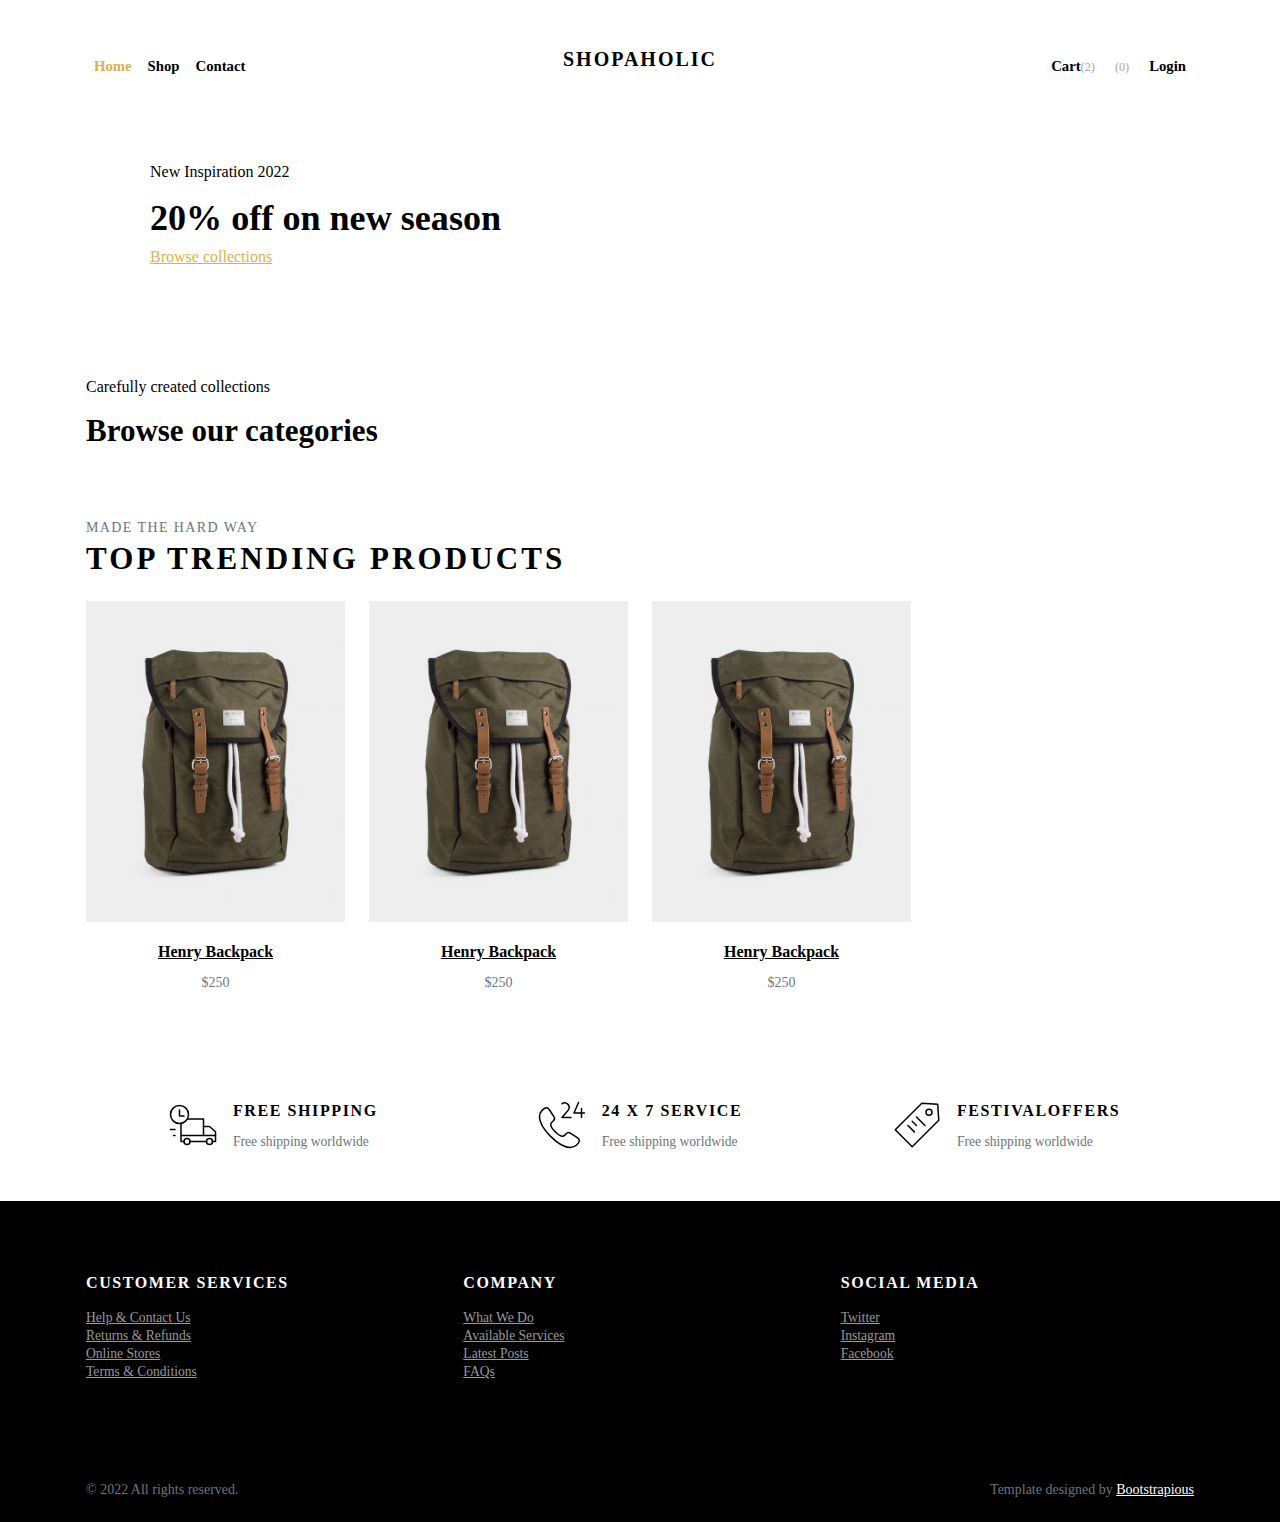
<file: index.html>
<!DOCTYPE html>

<html>
  <head>
    <meta charset="utf-8">
    <meta http-equiv="X-UA-Compatible" content="IE=edge">
    <title>Shopaholic | Shoppng Cart project</title>
    <meta name="description" content="Shopaholic - Shoppng Cart project">
    <meta name="viewport" content="width=device-width, initial-scale=1">
    <meta name="robots" content="all,follow">

    <!-- Favicon-->
    <link rel="shortcut icon" href="icons/favicon.png">
    <!-- Google fonts-->
    <link rel="stylesheet" href="https://fonts.googleapis.com/css2?family=Libre+Franklin:wght@300;400;700&amp;display=swap">
    <link rel="stylesheet" href="https://fonts.googleapis.com/css2?family=Martel+Sans:wght@300;400;800&amp;display=swap">

    <link rel="stylesheet" href="css/styles.css">

  </head>
  <body>
    <div class="d-none">
      <svg width="0" height="0" class="hidden">
        <symbol xmlns="http://www.w3.org/2000/svg" viewBox="0 0 64 64" id="delivery-time-1">
          <title>Delivery Time</title>
          <desc>A line styled icon from Orion Icon Library.</desc>
          <path data-name="layer2" fill="none" stroke="#202020" stroke-miterlimit="10" d="M62 46v-5l-8-7h-8" stroke-linejoin="round" stroke-linecap="round" style="stroke:var(--layer1, #202020)"></path>
          <circle data-name="layer2" cx="24" cy="54" r="4" fill="none" stroke="#202020" stroke-miterlimit="10" stroke-linejoin="round" stroke-linecap="round" style="stroke:var(--layer1, #202020)"></circle>
          <circle data-name="layer2" cx="54" cy="54" r="4" fill="none" stroke="#202020" stroke-miterlimit="10" stroke-linejoin="round" stroke-linecap="round" style="stroke:var(--layer1, #202020)"></circle>
          <path data-name="layer2" fill="none" stroke="#202020" stroke-miterlimit="10" d="M50 54H28m-8 0h-4v-8h46v8h-4M24.5 24H46v22m-30 0V29.8M2 38h6m-2 8h2" stroke-linejoin="round" stroke-linecap="round" style="stroke:var(--layer1, #202020)"></path>
          <circle data-name="layer1" cx="14" cy="18" r="12" fill="none" stroke="#202020" stroke-miterlimit="10" stroke-linejoin="round" stroke-linecap="round" style="stroke:var(--layer1, #202020)"></circle>
          <path data-name="layer1" fill="none" stroke="#202020" stroke-miterlimit="10" d="M14 12v8h6" stroke-linejoin="round" stroke-linecap="round" style="stroke:var(--layer1, #202020)"></path>
        </symbol>
        <symbol xmlns="http://www.w3.org/2000/svg" viewBox="0 0 64 64" id="helpline-24h-1">
          <title>Helpline 24h</title>
          <desc>A line styled icon from Orion Icon Library.</desc>
          <path data-name="layer2" d="M52.3 48.8c1.2.8 3 1.9 2.7 4.3S51 62 43 62s-17.7-6.3-26.2-14.8S2 28.9 2 21 9 9.3 10.9 9s3.6 1.5 4.3 2.7l6 9.2a4.3 4.3 0 0 1-1.1 5.8c-2.6 2.1-6.8 4.6 2.9 14.3s12.3 5.4 14.3 2.9a4.3 4.3 0 0 1 5.8-1.1z" fill="none" stroke="#202020" stroke-miterlimit="10" stroke-linejoin="round" stroke-linecap="round" style="stroke:var(--layer1, #202020)"></path>
          <path data-name="layer1" fill="none" stroke="#202020" stroke-miterlimit="10" d="M54 2l-6 14h14m-4-6v12m-14 0H32l8.5-10v-.2A6 6 0 0 0 32 3.6" stroke-linejoin="round" stroke-linecap="round" style="stroke:var(--layer1, #202020)"></path>
        </symbol>

        <symbol xmlns="http://www.w3.org/2000/svg" viewBox="0 0 64 64" id="label-tag-1">
          <title>Label Tag</title>
          <desc>A line styled icon from Orion Icon Library.</desc>
          <path data-name="layer2" fill="none" stroke="#202020" stroke-miterlimit="10" d="M25.6 61L3 38.4 38.4 3l21.2 1.4L61 25.6 25.6 61z" stroke-linejoin="round" stroke-linecap="round" style="stroke:var(--layer1, #202020)"></path>
          <circle data-name="layer2" cx="48" cy="15" r="4" fill="none" stroke="#202020" stroke-miterlimit="10" stroke-linejoin="round" stroke-linecap="round" style="stroke:var(--layer1, #202020)"></circle>
          <path data-name="layer1" fill="none" stroke="#202020" stroke-miterlimit="10" d="M31.3 21.4l11.3 11.3m-22.6 0l8.5 8.5M25.6 27l5.7 5.7" stroke-linejoin="round" stroke-linecap="round" style="stroke:var(--layer1, #202020)"></path>
        </symbol>

      </svg>
    </div>
    <!-- page-holder -->
    <div>
      <!-- navbar-->
      <header class="bg-white">
        <!-- container -->
        <div class="container px-lg-3">
          <nav class="navbar navbar-expand-lg navbar-light py-3 px-lg-0">
            <!-- navbar-brand -->
            <a href="index.html" class="navbar-brand"><span class="fw-bold text-uppercase text-dark">Shopaholic</span></a>
            <!-- navbar-toggler -->

            <button class="navbar-toggler navbar-toggler-end collapsed" type="button" data-bs-toggle="collapse" data-bs-target="#navbarSupportedContent" aria-controls="navbarSupportedContent" aria-expanded="false" aria-label="Toggle navigation"><span class="navbar-toggler-icon"></span></button>
            
            <div class="navbar-collapse collapse">
              <!-- navbar-nav -->
              <ul class="navbar-nav me-auto">
                <!-- nav-item -->
                <li class="nav-item">
                  <!-- nav-link-->
                  <a href="index.html" class="nav-link active">Home</a>
                </li>
                <li class="nav-item">
                  <!-- Link--><a href="shop.html" class="nav-link">Shop</a>
                </li>
                <li>
                  <!-- Link--><a href="contact.html" class="nav-link">Contact</a>
                </li>
              </ul>
              <ul class="navbar-nav ms-auto">               
                <li class="nav-item">
                  <a href="cart.html" class="nav-link"><i class="fas fa-dolly-flatbed me-1 text-gray"></i>Cart<small class="text-gray fw-normal">(2)</small></a>
                </li>
                <li class="nav-item"><a href="#!" class="nav-link"><i class="far fa-heart me-1"></i><small class="text-gray fw-normal">(0)</small></a>
                </li>
                <li class="nav-item"><a href="#!" class="nav-link"><i class="fas fa-user me-1 text-gray fw-normal"></i>Login</a>
                </li>
              </ul>
            </div>
          </nav>
        </div>
      </header>
      <!--  Modal -->
      
      <!-- HERO SECTION-->
      <!-- container -->
      <div class="container">
        <section class="hero pb-3 bg-cover bg-center" style="background: url(https://d19m59y37dris4.cloudfront.net/boutique/2-0/img/hero-banner-alt.3ea3fe2d.jpg)">
          <!-- container -->
          <div class="container py-5">
            <div class="px-4 px-lg-5">
              <div>
                <p>New Inspiration 2022</p>
                <h1>20% off on new season</h1>
                <a href="shop.html">Browse collections</a>
              </div>
            </div>
          </div>
        </section>

        
        <!-- CATEGORIES SECTION-->
        <section class="pt-5">
          <header>
            <p>Carefully created collections</p>
            <h2>Browse our categories</h2>
          </header>
          
        </section>


        <!-- TRENDING PRODUCTS-->
        <section class="py-5">
          <header>
            <p class="small text-muted small text-uppercase mb-1">Made the hard way</p>
            <h2 class="h5 text-uppercase mb-4">Top trending products</h2>
          </header>
          <!-- row -->
          <div class="row">
            <!-- PRODUCT-->
            <div class="col-xl-3 col-lg-4 col-sm-6">
              <div class="product text-center">
                <div class="position-relative mb-3">
                  <!-- badge -->
                  <div></div>
                  <a href="detail.html" class="d-block">
                    <img src="images/product-1.jpg" alt="Henry Backpack" class="img-fluid w-100">
                  </a>
                  <!-- product-overlay -->
                  <div class="product-overlay">
                    <ul class="mb-0 list-inline">
                      <li class="list-inline-item m-0 p-0"><a class="btn btn-sm btn-outline-dark" href="#!"><i class="far fa-heart"></i></a></li>
                      <li class="list-inline-item m-0 p-0"><a class="btn btn-sm btn-outline-dark" href="cart.html">Add to cart</a></li>
                      <li class="list-inline-item m-0 p-0"><a class="btn btn-sm btn-outline-dark" href="#productView"><i class="fas fa-expand"></i></a></li>
                    </ul>
                  </div>
                </div>
                <h6> <a href="detail.html" class="reset-anchor">Henry Backpack</a></h6>
                <p class="small text-muted">$250</p>
              </div>
            </div>
            <!-- PRODUCT-->
            <div class="col-xl-3 col-lg-4 col-sm-6">
              <div class="product text-center">
                <div class="position-relative mb-3">
                  <!-- badge -->
                  <div></div>
                  <a href="detail.html" class="d-block">
                    <img src="images/product-1.jpg" alt="Henry Backpack" class="img-fluid w-100">
                  </a>
                  <!-- product-overlay -->
                  <div class="product-overlay">
                    <ul class="mb-0 list-inline">
                      <li class="list-inline-item m-0 p-0"><a class="btn btn-sm btn-outline-dark" href="#!"><i class="far fa-heart"></i></a></li>
                      <li class="list-inline-item m-0 p-0"><a class="btn btn-sm btn-outline-dark" href="cart.html">Add to cart</a></li>
                      <li class="list-inline-item m-0 p-0"><a class="btn btn-sm btn-outline-dark" href="#productView"><i class="fas fa-expand"></i></a></li>
                    </ul>
                  </div>
                </div>
                <h6> <a href="detail.html" class="reset-anchor">Henry Backpack</a></h6>
                <p class="small text-muted">$250</p>
              </div>
            </div>
            <!-- PRODUCT-->
            <div class="col-xl-3 col-lg-4 col-sm-6">
              <div class="product text-center">
                <div class="position-relative mb-3">
                  <!-- badge -->
                  <div></div>
                  <a href="detail.html" class="d-block">
                    <img src="images/product-1.jpg" alt="Henry Backpack" class="img-fluid w-100">
                  </a>
                  <!-- product-overlay -->
                  <div class="product-overlay">
                    <ul class="mb-0 list-inline">
                      <li class="list-inline-item m-0 p-0"><a class="btn btn-sm btn-outline-dark" href="#!"><i class="far fa-heart"></i></a></li>
                      <li class="list-inline-item m-0 p-0"><a class="btn btn-sm btn-outline-dark" href="cart.html">Add to cart</a></li>
                      <li class="list-inline-item m-0 p-0"><a class="btn btn-sm btn-outline-dark" href="#productView"><i class="fas fa-expand"></i></a></li>
                    </ul>
                  </div>
                </div>
                <h6> <a href="detail.html" class="reset-anchor">Henry Backpack</a></h6>
                <p class="small text-muted">$250</p>
              </div>
            </div>
            <!-- PRODUCT-->
          </div>
        </section>

        <!-- SERVICES-->
        <section class="py-5 bg-light">
          <div class="container">
            <div class="row text-center gy-3">
              <div class="col-lg-4">
                <div class="d-inline-block">
                  <div class="d-flex align-items-end">
                    <svg class="svg-icon svg-icon-big svg-icon-light">
                      <use xlink:href="#delivery-time-1"> </use>
                    </svg>
                    <div class="text-start ms-3">
                      <h6 class="text-uppercase mb-1">Free shipping</h6>
                      <p class="text-sm mb-0 text-muted">Free shipping worldwide</p>
                    </div>
                  </div>
                </div>
              </div>
              <div class="col-lg-4">
                <div class="d-inline-block">
                  <div class="d-flex align-items-end">
                    <svg class="svg-icon svg-icon-big svg-icon-light">
                      <use xlink:href="#helpline-24h-1"> </use>
                    </svg>
                    <div class="text-start ms-3">
                      <h6 class="text-uppercase mb-1">24 x 7 service</h6>
                      <p class="text-sm mb-0 text-muted">Free shipping worldwide</p>
                    </div>
                  </div>
                </div>
              </div>
              <div class="col-lg-4">
                <div class="d-inline-block">
                  <div class="d-flex align-items-end">
                    <svg class="svg-icon svg-icon-big svg-icon-light">
                      <use xlink:href="#label-tag-1"> </use>
                    </svg>
                    <div class="text-start ms-3">
                      <h6 class="text-uppercase mb-1">Festivaloffers</h6>
                      <p class="text-sm mb-0 text-muted">Free shipping worldwide</p>
                    </div>
                  </div>
                </div>
              </div>
            </div>
          </div>
        </section>
        <!-- NEWSLETTER-->
        
      </div>

      <!-- footer -->
      <footer class="bg-dark text-white">
        <div class="container py-4">
          <div class="row py-5">
            <div class="col-md-4 mb-3 mb-md-0">
              <h6 class="text-uppercase mb-3">Customer services</h6>
              <ul class="list-unstyled mb-0">
                <li><a class="footer-link" href="#!">Help &amp; Contact Us</a></li>
                <li><a class="footer-link" href="#!">Returns &amp; Refunds</a></li>
                <li><a class="footer-link" href="#!">Online Stores</a></li>
                <li><a class="footer-link" href="#!">Terms &amp; Conditions</a></li>
              </ul>
            </div>
            <div class="col-md-4 mb-3 mb-md-0">
              <h6 class="text-uppercase mb-3">Company</h6>
              <ul class="list-unstyled mb-0">
                <li><a class="footer-link" href="#!">What We Do</a></li>
                <li><a class="footer-link" href="#!">Available Services</a></li>
                <li><a class="footer-link" href="#!">Latest Posts</a></li>
                <li><a class="footer-link" href="#!">FAQs</a></li>
              </ul>
            </div>
            <div class="col-md-4">
              <h6 class="text-uppercase mb-3">Social media</h6>
              <ul class="list-unstyled mb-0">
                <li><a class="footer-link" href="https://www.twitter.com" target="_blank" title="Twitter" rel="nofollow"><i class="fab fa-twitter"></i> Twitter</a></li>
                <li><a class="footer-link" href="https://www.instagram.com" target="_blank" title="Instagram" rel="nofollow"><i class="fab fa-instagram"></i> Instagram</a></li>
                <li><a class="footer-link" href="https://www.facebook.com" target="_blank" title="Facebook" rel="nofollow"><i class="fab fa-facebook"></i> Facebook</a></li>
              </ul>
            </div>


          </div>
          <div class="border-top pt-4" style="border-color: #1d1d1d !important">
            <div class="row">
              <div class="col-md-6 text-center text-md-start">
                <p class="small text-muted mb-0">© 2022 All rights reserved.</p>
              </div>
              <div class="col-md-6 text-center text-md-end">
                <p class="small text-muted mb-0">Template designed by <a class="text-white reset-anchor" href="https://bootstrapious.com/p/boutique-bootstrap-e-commerce-template">Bootstrapious</a></p>
              </div>
            </div>
          </div>
        </div>
      </footer>

      
      <!-- JavaScript files-->
      <script type="text/javascript">
        document.querySelector('.navbar-toggler').addEventListener('click', function(){
          document.querySelector('.collapse').classList.toggle('show');
        });
      </script>
      <!-- FontAwesome CSS - loading as last, so it doesn't block rendering-->

      <link rel="stylesheet" href="https://use.fontawesome.com/releases/v5.7.1/css/all.css" integrity="sha384-fnmOCqbTlWIlj8LyTjo7mOUStjsKC4pOpQbqyi7RrhN7udi9RwhKkMHpvLbHG9Sr" crossorigin="anonymous">
    
    </div>

</body>

</html>
</file>
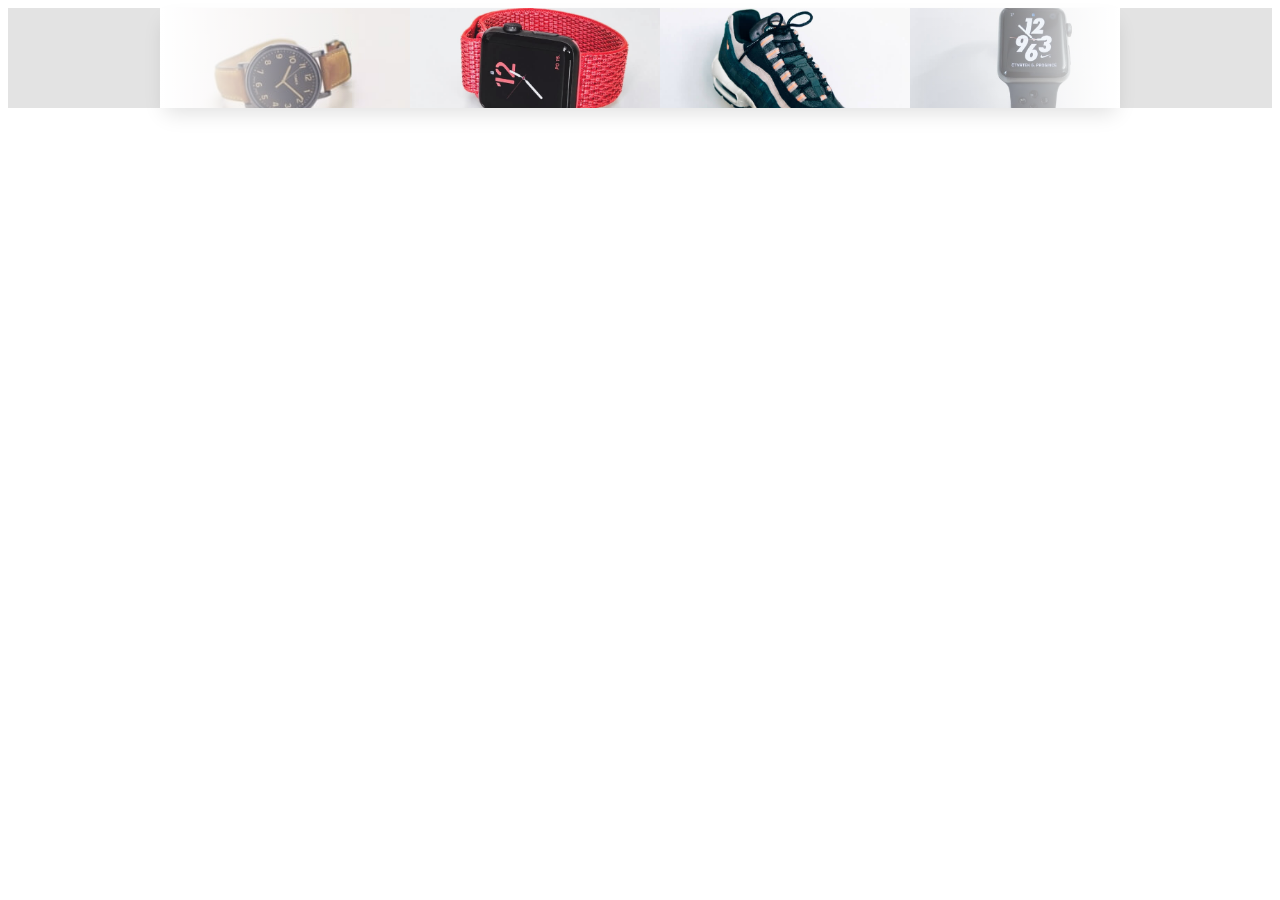
<file: carousel/index.html>
<!DOCTYPE html>
<html>
<head>
	<meta charset="utf-8">
	<meta name="viewport" content="width=device-width, initial-scale=1">
	<title></title>

	<style type="text/css">

.carousel {
  align-items: center;
  background: #E3E3E3;
  display: flex;
  
  justify-content: center;
}


@keyframes scroll {
  0% {
    transform: translateX(0);
  }
  100% {
    transform: translateX(calc(-250px * 7));
  }
}

.slider {
  background: white;
  box-shadow: 0 10px 20px -5px rgba(0, 0, 0, 0.125);
  height: 100px;
  margin: auto;
  overflow: hidden;
  position: relative;
  width: 960px;
}

.slider::before, .slider::after {
  background: linear-gradient(to right, white 0%, rgba(255, 255, 255, 0) 100%);
  content: "";
  height: 100px;
  position: absolute;
  width: 200px;
  z-index: 2;
}

.slider::after {
  right: 0;
  top: 0;
  transform: rotateZ(180deg);
}

.slider::before {
  left: 0;
  top: 0;
}

.slider .slide-track {
  -webkit-animation: scroll 40s linear infinite;
          animation: scroll 40s linear infinite;
  display: flex;
  width: calc(250px * 14);
}

.slider .slide {
  height: 100px;
  width: 250px;

}

.slider .slide img {
	display: block;
	height: 100px;
  width: 250px;
  object-fit: cover;
	
  /*overflow: hidden;*/
}

	</style>
</head>

<body>
<div class="carousel">
<div class="slider">
	<div class="slide-track">
		<div class="slide">
			<img src="images/01.jpg" alt="" />
		</div>
		<div class="slide">
			<img src="images/02.jpg" alt="" />
		</div>
		<div class="slide">
			<img src="images/03.jpg" alt="" />
		</div>
		<div class="slide">
			<img src="images/04.jpg" alt="" />
		</div>
		<div class="slide">
			<img src="images/05.jpg" alt="" />
		</div>
		<div class="slide">
			<img src="images/06.jpg" alt="" />
		</div>
		<div class="slide">
			<img src="images/07.jpg" alt="" />
		</div>
		<div class="slide">
			<img src="images/1.jpg" height="100" width="250" alt="" />
		</div>
		<div class="slide">
			<img src="images/2.jpg" height="100" width="250" alt="" />
		</div>
		<div class="slide">
			<img src="images/3.jpg" height="100" width="250" alt="" />
		</div>
		<div class="slide">
			<img src="images/4.jpg" height="100" width="250" alt="" />
		</div>
		<div class="slide">
			<img src="images/5.jpg" height="100" width="250" alt="" />
		</div>
		<div class="slide">
			<img src="images/6.jpg" height="100" width="250" alt="" />
		</div>
		<div class="slide">
			<img src="images/7.jpg" height="100" width="250" alt="" />
		</div>
	</div>
</div>
</div>
</body>
</html>
</file>
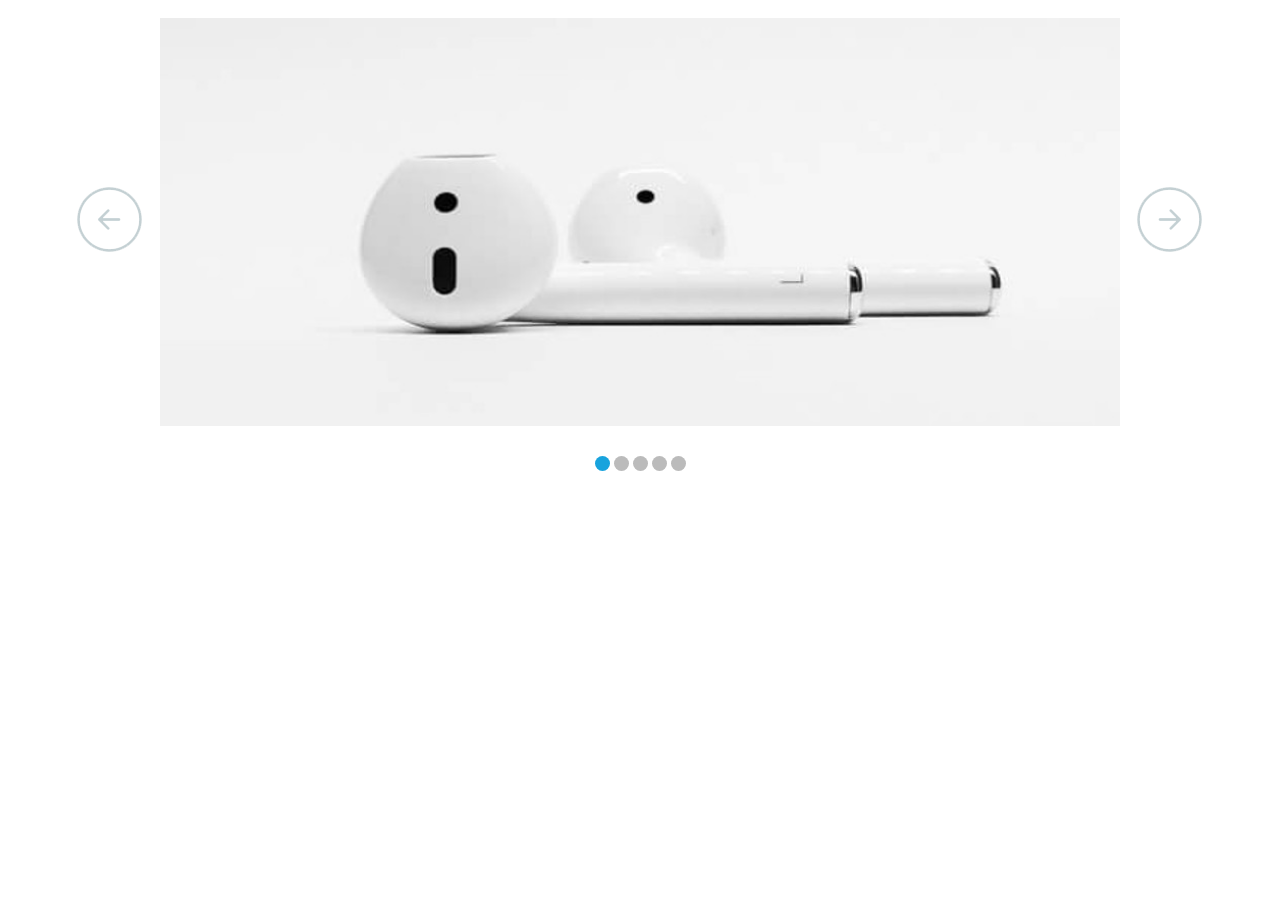
<file: slider/index.html>
<!DOCTYPE html>
<html>
<head>
	<title>Слайдер на CSS</title>
	<link rel="stylesheet" type="text/css" href="css/style.css">
	<meta charset="utf-8">
</head>
<body>
	<div class="all">
		<input checked type="radio" name="respond" id="desktop">
			<article id="slider">
					<input checked type="radio" name="slider" id="switch1">
					<input type="radio" name="slider" id="switch2">
					<input type="radio" name="slider" id="switch3">
					<input type="radio" name="slider" id="switch4">
					<input type="radio" name="slider" id="switch5">
				<div id="slides">
					<div id="overflow">
						<div class="image">
							<article><img src="images/slider/1.jpg"></article>
							<article><img src="images/slider/2.jpg"></article>
							<article><img src="images/slider/3.jpg"></article>
							<article><img src="images/slider/4.jpg"></article>
							<article><img src="images/slider/5.jpg"></article>
						</div>
					</div>
				</div>
				<div id="controls">
					<label for="switch1"></label>
					<label for="switch2"></label>
					<label for="switch3"></label>
					<label for="switch4"></label>
					<label for="switch5"></label>
				</div>
				<div id="active">
					<label for="switch1"></label>
					<label for="switch2"></label>
					<label for="switch3"></label>
					<label for="switch4"></label>
					<label for="switch5"></label>
				</div>
			</article>
	</div>
</body>
</html>
</file>
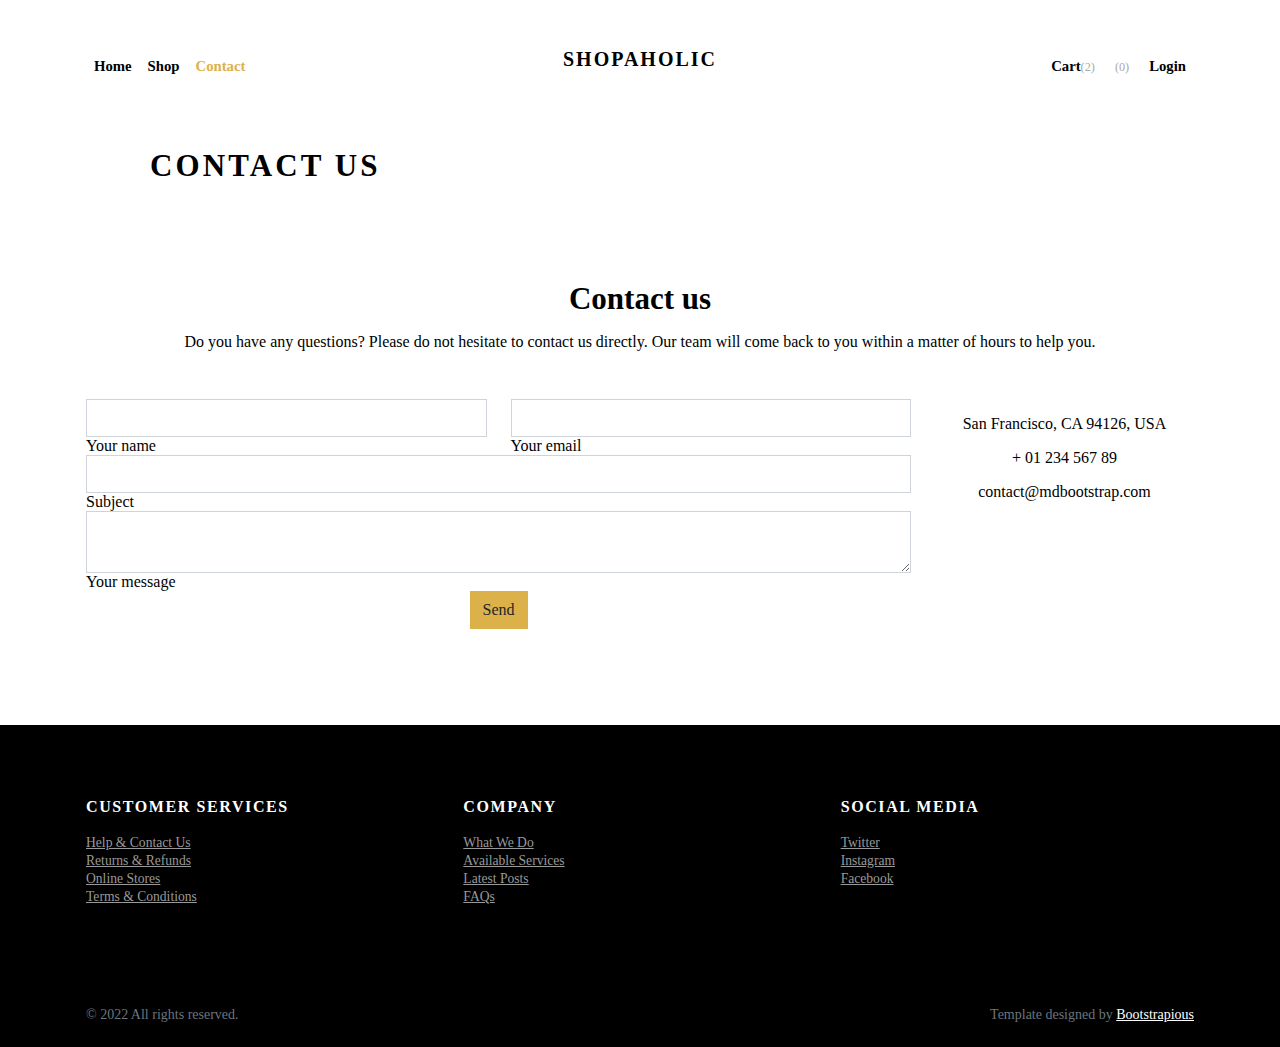
<file: contact.html>
<!DOCTYPE html>

<html>
  <head>
    <meta charset="utf-8">
    <meta http-equiv="X-UA-Compatible" content="IE=edge">
    <title>Shopaholic | Shoppng Cart project</title>
    <meta name="description" content="Shopaholic - Shoppng Cart project">
    <meta name="viewport" content="width=device-width, initial-scale=1">
    <meta name="robots" content="all,follow">

    <!-- Favicon-->
    <link rel="shortcut icon" href="icons/favicon.png">
    <!-- Google fonts-->
    <link rel="stylesheet" href="https://fonts.googleapis.com/css2?family=Libre+Franklin:wght@300;400;700&amp;display=swap">
    <link rel="stylesheet" href="https://fonts.googleapis.com/css2?family=Martel+Sans:wght@300;400;800&amp;display=swap">

    <link rel="stylesheet" href="css/styles.css">

  </head>
  <body>
    <div class="d-none">
      <svg width="0" height="0" class="hidden">
        <symbol xmlns="http://www.w3.org/2000/svg" viewBox="0 0 64 64" id="delivery-time-1">
          <title>Delivery Time</title>
          <desc>A line styled icon from Orion Icon Library.</desc>
          <path data-name="layer2" fill="none" stroke="#202020" stroke-miterlimit="10" d="M62 46v-5l-8-7h-8" stroke-linejoin="round" stroke-linecap="round" style="stroke:var(--layer1, #202020)"></path>
          <circle data-name="layer2" cx="24" cy="54" r="4" fill="none" stroke="#202020" stroke-miterlimit="10" stroke-linejoin="round" stroke-linecap="round" style="stroke:var(--layer1, #202020)"></circle>
          <circle data-name="layer2" cx="54" cy="54" r="4" fill="none" stroke="#202020" stroke-miterlimit="10" stroke-linejoin="round" stroke-linecap="round" style="stroke:var(--layer1, #202020)"></circle>
          <path data-name="layer2" fill="none" stroke="#202020" stroke-miterlimit="10" d="M50 54H28m-8 0h-4v-8h46v8h-4M24.5 24H46v22m-30 0V29.8M2 38h6m-2 8h2" stroke-linejoin="round" stroke-linecap="round" style="stroke:var(--layer1, #202020)"></path>
          <circle data-name="layer1" cx="14" cy="18" r="12" fill="none" stroke="#202020" stroke-miterlimit="10" stroke-linejoin="round" stroke-linecap="round" style="stroke:var(--layer1, #202020)"></circle>
          <path data-name="layer1" fill="none" stroke="#202020" stroke-miterlimit="10" d="M14 12v8h6" stroke-linejoin="round" stroke-linecap="round" style="stroke:var(--layer1, #202020)"></path>
        </symbol>
        <symbol xmlns="http://www.w3.org/2000/svg" viewBox="0 0 64 64" id="helpline-24h-1">
          <title>Helpline 24h</title>
          <desc>A line styled icon from Orion Icon Library.</desc>
          <path data-name="layer2" d="M52.3 48.8c1.2.8 3 1.9 2.7 4.3S51 62 43 62s-17.7-6.3-26.2-14.8S2 28.9 2 21 9 9.3 10.9 9s3.6 1.5 4.3 2.7l6 9.2a4.3 4.3 0 0 1-1.1 5.8c-2.6 2.1-6.8 4.6 2.9 14.3s12.3 5.4 14.3 2.9a4.3 4.3 0 0 1 5.8-1.1z" fill="none" stroke="#202020" stroke-miterlimit="10" stroke-linejoin="round" stroke-linecap="round" style="stroke:var(--layer1, #202020)"></path>
          <path data-name="layer1" fill="none" stroke="#202020" stroke-miterlimit="10" d="M54 2l-6 14h14m-4-6v12m-14 0H32l8.5-10v-.2A6 6 0 0 0 32 3.6" stroke-linejoin="round" stroke-linecap="round" style="stroke:var(--layer1, #202020)"></path>
        </symbol>

        <symbol xmlns="http://www.w3.org/2000/svg" viewBox="0 0 64 64" id="label-tag-1">
          <title>Label Tag</title>
          <desc>A line styled icon from Orion Icon Library.</desc>
          <path data-name="layer2" fill="none" stroke="#202020" stroke-miterlimit="10" d="M25.6 61L3 38.4 38.4 3l21.2 1.4L61 25.6 25.6 61z" stroke-linejoin="round" stroke-linecap="round" style="stroke:var(--layer1, #202020)"></path>
          <circle data-name="layer2" cx="48" cy="15" r="4" fill="none" stroke="#202020" stroke-miterlimit="10" stroke-linejoin="round" stroke-linecap="round" style="stroke:var(--layer1, #202020)"></circle>
          <path data-name="layer1" fill="none" stroke="#202020" stroke-miterlimit="10" d="M31.3 21.4l11.3 11.3m-22.6 0l8.5 8.5M25.6 27l5.7 5.7" stroke-linejoin="round" stroke-linecap="round" style="stroke:var(--layer1, #202020)"></path>
        </symbol>

      </svg>
    </div>
    <!-- page-holder -->
    <div>
      <!-- navbar-->
      <header class="bg-white">
        <!-- container -->
        <div class="container px-lg-3">
          <nav class="navbar navbar-expand-lg navbar-light py-3 px-lg-0">
            <!-- navbar-brand -->
            <a href="index.html" class="navbar-brand"><span class="fw-bold text-uppercase text-dark">Shopaholic</span></a>
            <!-- navbar-toggler -->

            <button class="navbar-toggler navbar-toggler-end collapsed" type="button" data-bs-toggle="collapse" data-bs-target="#navbarSupportedContent" aria-controls="navbarSupportedContent" aria-expanded="false" aria-label="Toggle navigation"><span class="navbar-toggler-icon"></span></button>
            
            <div class="navbar-collapse collapse">
              <!-- navbar-nav -->
              <ul class="navbar-nav me-auto">
                <!-- nav-item -->
                <li class="nav-item">
                  <!-- nav-link-->
                  <a href="index.html" class="nav-link">Home</a>
                </li>
                <li class="nav-item">
                  <!-- Link--><a href="shop.html" class="nav-link">Shop</a>
                </li>
                <li>
                  <!-- Link--><a href="contact.html" class="nav-link active">Contact</a>
                </li>
              </ul>
              <ul class="navbar-nav ms-auto">               
                <li class="nav-item">
                  <a href="cart.html" class="nav-link"><i class="fas fa-dolly-flatbed me-1 text-gray"></i>Cart<small class="text-gray fw-normal">(2)</small></a>
                </li>
                <li class="nav-item"><a href="#!" class="nav-link"><i class="far fa-heart me-1"></i><small class="text-gray fw-normal">(0)</small></a>
                </li>
                <li class="nav-item"><a href="#!" class="nav-link"><i class="fas fa-user me-1 text-gray fw-normal"></i>Login</a>
                </li>
              </ul>
            </div>
          </nav>
        </div>
      </header>
      <!--  Modal -->
      
      <!-- HERO SECTION-->
      <!-- container -->
      <div class="container">
        <!-- HERO SECTION-->
        <section class="py-5 bg-light">
          <div class="container">
            <div class="row px-4 px-lg-5 py-lg-4 align-items-center">
              <div class="col-lg-6">
                <h1 class="h2 text-uppercase mb-0">Contact us</h1>
              </div>
              
            </div>
          </div>
        </section>




        <section class="py-5">
        <!--Section: Contact v.2-->

          <!--Section heading-->
          <h2 class="h1-responsive font-weight-bold text-center my-4">Contact us</h2>
          <!--Section description-->
          <p class="text-center w-responsive mx-auto mb-5">Do you have any questions? Please do not hesitate to contact us directly. Our team will come back to you within
              a matter of hours to help you.</p>

          <div class="row">

              <!--Grid column-->
              <div class="col-md-9 mb-md-0 mb-5">
                  <form id="contact-form" name="contact-form" action="mail.php" method="POST">

                      <!--Grid row-->
                      <div class="row">

                          <!--Grid column-->
                          <div class="col-md-6">
                              <div class="md-form mb-0">
                                  <input type="text" id="name" name="name" class="form-control">
                                  <label for="name" class="">Your name</label>
                              </div>
                          </div>
                          <!--Grid column-->

                          <!--Grid column-->
                          <div class="col-md-6">
                              <div class="md-form mb-0">
                                  <input type="text" id="email" name="email" class="form-control">
                                  <label for="email" class="">Your email</label>
                              </div>
                          </div>
                          <!--Grid column-->

                      </div>
                      <!--Grid row-->

                      <!--Grid row-->
                      <div class="row">
                          <div class="col-md-12">
                              <div class="md-form mb-0">
                                  <input type="text" id="subject" name="subject" class="form-control">
                                  <label for="subject" class="">Subject</label>
                              </div>
                          </div>
                      </div>
                      <!--Grid row-->

                      <!--Grid row-->
                      <div class="row">

                          <!--Grid column-->
                          <div class="col-md-12">

                              <div class="md-form">
                                  <textarea type="text" id="message" name="message" rows="2" class="form-control md-textarea"></textarea>
                                  <label for="message">Your message</label>
                              </div>

                          </div>
                      </div>
                      <!--Grid row-->

                  </form>

                  <div class="text-center text-md-left">
                      <a class="btn btn-primary" onclick="document.getElementById('contact-form').submit();">Send</a>
                  </div>
                  <div class="status"></div>
              </div>
              <!--Grid column-->

              <!--Grid column-->
              <div class="col-md-3 text-center">
                  <ul class="list-unstyled mb-0">
                      <li><i class="fas fa-map-marker-alt fa-2x"></i>
                          <p>San Francisco, CA 94126, USA</p>
                      </li>

                      <li><i class="fas fa-phone mt-4 fa-2x"></i>
                          <p>+ 01 234 567 89</p>
                      </li>

                      <li><i class="fas fa-envelope mt-4 fa-2x"></i>
                          <p>contact@mdbootstrap.com</p>
                      </li>
                  </ul>
              </div>
              <!--Grid column-->

          </div>


        <!--Section: Contact v.2-->

        </section>
      </div>

      <!-- footer -->
      <footer class="bg-dark text-white">
        <div class="container py-4">
          <div class="row py-5">
            <div class="col-md-4 mb-3 mb-md-0">
              <h6 class="text-uppercase mb-3">Customer services</h6>
              <ul class="list-unstyled mb-0">
                <li><a class="footer-link" href="#!">Help &amp; Contact Us</a></li>
                <li><a class="footer-link" href="#!">Returns &amp; Refunds</a></li>
                <li><a class="footer-link" href="#!">Online Stores</a></li>
                <li><a class="footer-link" href="#!">Terms &amp; Conditions</a></li>
              </ul>
            </div>
            <div class="col-md-4 mb-3 mb-md-0">
              <h6 class="text-uppercase mb-3">Company</h6>
              <ul class="list-unstyled mb-0">
                <li><a class="footer-link" href="#!">What We Do</a></li>
                <li><a class="footer-link" href="#!">Available Services</a></li>
                <li><a class="footer-link" href="#!">Latest Posts</a></li>
                <li><a class="footer-link" href="#!">FAQs</a></li>
              </ul>
            </div>
            <div class="col-md-4">
              <h6 class="text-uppercase mb-3">Social media</h6>
              <ul class="list-unstyled mb-0">
                <li><a class="footer-link" href="https://www.twitter.com" target="_blank" title="Twitter" rel="nofollow"><i class="fab fa-twitter"></i> Twitter</a></li>
                <li><a class="footer-link" href="https://www.instagram.com" target="_blank" title="Instagram" rel="nofollow"><i class="fab fa-instagram"></i> Instagram</a></li>
                <li><a class="footer-link" href="https://www.facebook.com" target="_blank" title="Facebook" rel="nofollow"><i class="fab fa-facebook"></i> Facebook</a></li>
              </ul>
            </div>


          </div>
          <div class="border-top pt-4" style="border-color: #1d1d1d !important">
            <div class="row">
              <div class="col-md-6 text-center text-md-start">
                <p class="small text-muted mb-0">© 2022 All rights reserved.</p>
              </div>
              <div class="col-md-6 text-center text-md-end">
                <p class="small text-muted mb-0">Template designed by <a class="text-white reset-anchor" href="https://bootstrapious.com/p/boutique-bootstrap-e-commerce-template">Bootstrapious</a></p>
              </div>
            </div>
          </div>
        </div>
      </footer>

      
      <!-- JavaScript files-->
      <script type="text/javascript">
        document.querySelector('.navbar-toggler').addEventListener('click', function(){
          document.querySelector('.collapse').classList.toggle('show');
        });
      </script>
      <!-- FontAwesome CSS - loading as last, so it doesn't block rendering-->

      <link rel="stylesheet" href="https://use.fontawesome.com/releases/v5.7.1/css/all.css" integrity="sha384-fnmOCqbTlWIlj8LyTjo7mOUStjsKC4pOpQbqyi7RrhN7udi9RwhKkMHpvLbHG9Sr" crossorigin="anonymous">
    
    </div>

</body>

</html>
</file>
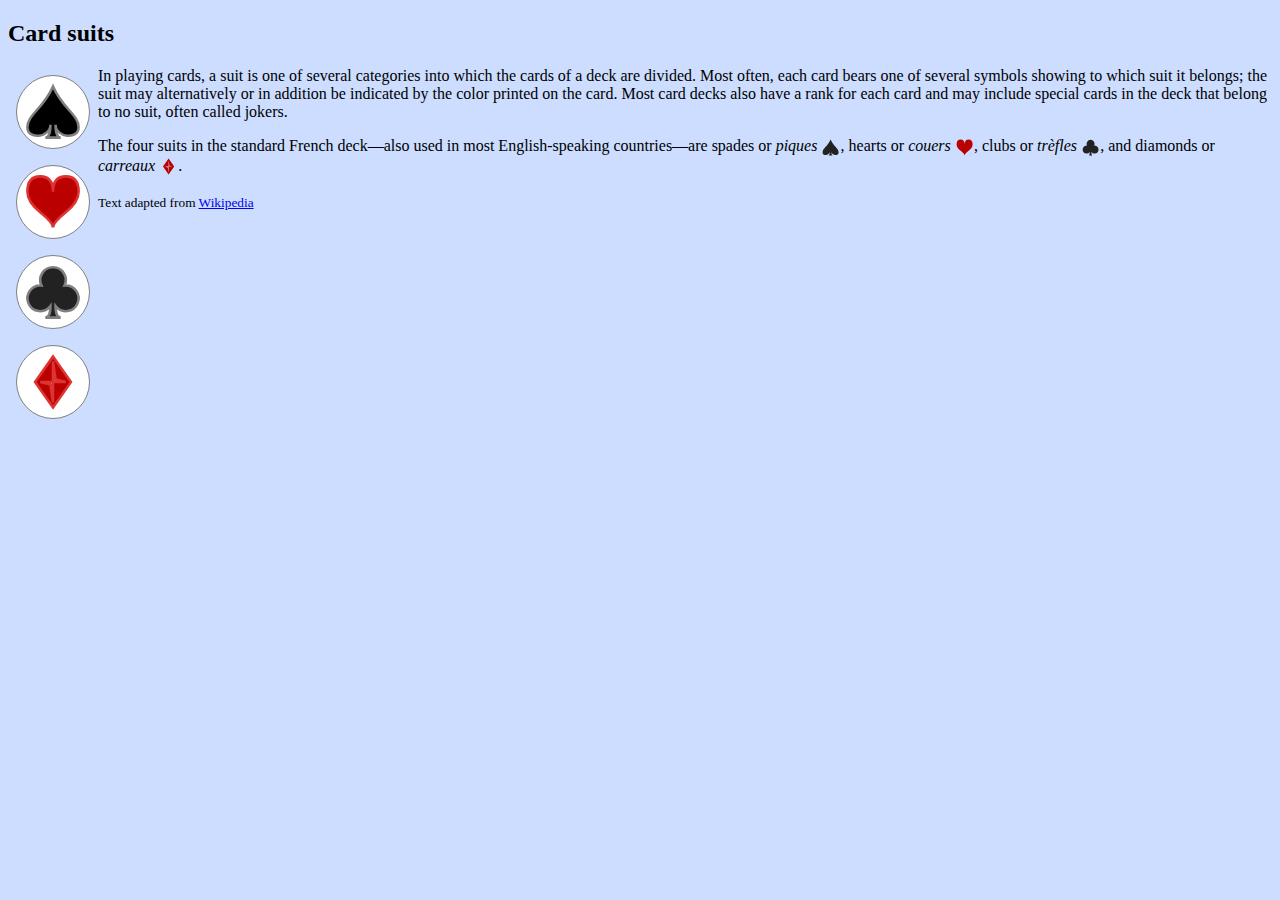
<file: test.html>
<!DOCTYPE html>
<html lang="en" >

<head>

  <meta charset="UTF-8">
  
  <meta name="robots" content="noindex">
  <title>CodePen - Amelia 10-3: JS + Using SVG Icons from an External File</title>
  
  
  
  
      <style>
      body {
font-family: serif;
background-color: #CDF;
}
svg {
width: 1em;
height: 1em;
overflow: visible;
}
svg.large {
width: 4em;
height: 4em;
}
svg.float {
display: block;
float: left;
clear: left;
margin: 0.5em;
padding: 0.25em;
border: gray solid thin;
border-radius: 50%;
background-color: white;
}
svg.inline {
display: inline;
vertical-align: middle;
padding: 0.1em;
}
.black {
fill: #222;
}
.red {
fill: #b00;
}
.large.black {
stroke: gray;
}
.large.red {
stroke: #d33;
}
    </style>

   
  

</head>

<body translate="no" >

 

<h2>Card suits</h2>
<svg class="float large black">
<use xlink:href="test.svg#spade"
x="10%" y="10%" width="80%" height="80%" fill="black"/>
</svg>
<svg class="float large red">
<use xlink:href="test.svg#heart"
x="10%" y="10%" width="80%" height="80%" />
</svg>
<svg class="float large black">
<use xlink:href="test.svg#club"
x="10%" y="10%" width="80%" height="80%" />
</svg>
<svg class="float large red">
<use xlink:href="test.svg#diamond"
x="10%" y="10%" width="80%" height="80%" />
</svg>
<p>In playing cards, a suit is one of several categories into
which the cards of a deck are divided. Most often, each card
bears one of several symbols showing to which suit it belongs;
the suit may alternatively or in addition be indicated by the
color printed on the card. Most card decks also have a rank for
each card and may include special cards in the deck that belong
to no suit, often called jokers.</p>
<p>The four suits in the standard French deck&mdash;also used
in most English-speaking countries&mdash;are
spades or <i lang="fr">piques</i> <svg class="inline black">
<use xlink:href="test.svg#spade"/></svg>,
hearts or <i lang="fr">couers</i> <svg class="inline red">
<use xlink:href="test.svg#heart" /></svg>,
  clubs or <i lang="fr">trèfles</i> <svg class="inline black">
<use xlink:href="test.svg#club" /></svg>,
and diamonds or <i lang="fr">carreaux</i> <svg class="inline red">
<use xlink:href="test.svg#diamond" /></svg>.
</p>
<small>Text adapted from
<a href="https://en.wikipedia.org/wiki/Suit_(cards)">Wikipedia</a>
</small>
  
  
  
<script >
window.addEventListener("load", function() {
var svgNS = "http://www.w3.org/2000/svg",
xlinkNS = "http://www.w3.org/1999/xlink";
var svg = document.getElementsByTagName("svg")[0];
var extUse = document.querySelectorAll(
"use:not([*|href^='#'])"
);
var extFiles = {};
for (var i=0, n=extUse.length; i<n; i++) {
var use = extUse[i];
var ref = use.getAttributeNS(xlinkNS,"href")
.split("#");
var file = ref[0];
if (!extFiles[file]){
extFiles[file] = [];
}
extFiles[file].push({element:use, target:ref[1] });
}
for (var fileURL in extFiles) {
var request = new XMLHttpRequest();
request.addEventListener("load",
createResponseHandler(request,
extFiles[fileURL])
);
request.overrideMimeType("image/svg+xml");
request.open("GET", fileURL);
  request.send();
}
function createResponseHandler(request, elementList) {
return function() {
var file = request.responseXML;
var defs = document.createElementNS(svgNS, "defs");
defs.insertBefore(file.documentElement, null);
svg.insertBefore(defs, null);
for (var i=0, n=elementList.length; i<n; i++) {
var o = elementList[i];
o.element.setAttributeNS(xlinkNS, "href",
"#" + o.target );
}
}
}
});
    </script>

</body>

</html>
</file>
<file: css/styles.css>
::root {
	--layer1: currentColor;	

	--bs-font-sans-serif: "Libre Franklin", sans-serif;
	--bs-font-monospace: SFMono-Regular, Menlo, Monaco, Consolas, "Liberation Mono", "Courier New", monospace;

	--bs-body-font-family: var(--bs-font-sans-serif);
	--bs-body-font-size: 1rem;
	--bs-body-font-weight: 400;
	--bs-body-line-height: 1.5;

	--bs-body-color: #212529;
	--bs-body-bg: #fff;
	--bs-dark:  #000;

	--bs-light-rgb: 248,249,250;
	--bs-white-rgb:  255, 255, 255;
	--bs-dark-rgb:  0, 0, 0;
}

*, *::before, *::after {
    box-sizing: border-box;
}

body{
	margin:0;
	font-family:var(--bs-body-font-family);
	font-size:var(--bs-body-font-size);
	font-weight:var(--bs-body-font-weight);
	line-height:var(--bs-body-line-height);
	color:var(--bs-body-color);
	background-color:var(--bs-body-bg);
}

.bg-light{
	--bs-bg-opacity: 1;
	background-color:rgba(var(--bs-light-rgb), var(--bs-bg-opacity)) !important;
}

.bg-dark {
    --bs-bg-opacity:  1;
    --bs-dark-rgb:  0,0,0;
    background-color: rgba(var(--bs-dark-rgb), var(--bs-bg-opacity)) !important;
}


.bg-black {
    --bs-bg-opacity:  1;
    background-color: rgba(var(--bs-black-rgb),  var(--bs-bg-opacity)) !important;
}

.bg-white {
    --bs-bg-opacity:  1;
    background-color: rgba(var(--bs-white-rgb),  var(--bs-bg-opacity)) !important;
}

.bg-body {
    --bs-bg-opacity:  1;
    background-color: rgba(var(--bs-body-bg-rgb),  var(--bs-bg-opacity)) !important;
}

.bg-transparent {
    --bs-bg-opacity:  1;
    background-color: rgba(0, 0, 0, 0) !important;
}

.text-uppercase{
	text-transform:uppercase !important
}

.text-uppercase {
    text-transform: uppercase;
    letter-spacing: 0.1em;
}

.text-center{
	text-align:center !important
}

.text-start{
	text-align:left !important
}

.text-end{
	text-align:right !important
}

.text-md-start {
    text-align: left !important;
}
.text-md-end {
    text-align: right !important;
}
.text-md-center {
    text-align: center !important;
}

.text-sm{
	font-size:0.85rem !important
}

.text-muted{
	--bs-text-opacity: 1;
	color:#6c757d !important
}

.text-gray{
	color:#aaa !important
}

.small{
	font-size:.875em
}

.text-dark {
    --bs-text-opacity:  1;
    color: rgba(var(--bs-dark-rgb),  var(--bs-text-opacity)) !important;
}

.text-white {
    --bs-text-opacity:  1;
    color: white !important;
}


.fw-bold {
    font-weight: 700 !important;
}
h1, .h1, h2, .h2, h3, .h3, h4, .h4, h5, .h5, h6, .h6 {
    margin-top: 0;
    margin-bottom: .5rem;
    font-weight: 900;
    line-height: 1.2;
}

h1, .h1 {
    font-size: calc(1.345rem + 1.14vw);
}

h2, .h2 {
    font-size: calc(1.315rem + .78vw);
}

h6, .h6 {
    font-size: 1rem;
}

.fw-normal {
    font-weight: 400 !important;
}

.img-fluid {
    max-width: 100%;
    height: auto;
}


/* row */
.row {
    --bs-gutter-x:  1.5rem;
    --bs-gutter-y:  0;
    display: flex;
    flex-wrap: wrap;
    margin-top: calc(-1 * var(--bs-gutter-y));
    margin-right: calc(-.5 * var(--bs-gutter-x));
    margin-left: calc(-.5 * var(--bs-gutter-x));
}
.row>* {
    flex-shrink: 0;
    width: 100%;
    max-width: 100%;
    padding-right: calc(var(--bs-gutter-x) * .5);
    padding-left: calc(var(--bs-gutter-x) * .5);
    margin-top: var(--bs-gutter-y);
}


/* container */
.container{
    width: 100%;
    padding-right: var(--bs-gutter-x,  1rem);
    padding-left: var(--bs-gutter-x,  1rem);
    margin-right: auto;
    margin-left: auto;
}


@media (min-width: 576px) {
    .container {
        max-width: 540px;
    }
}

@media (min-width: 768px) {
    .container {
        max-width: 720px;
    }
}

@media (min-width: 992px) {
    .container {
        max-width: 960px;
    }
}

@media (min-width: 1200px) {
    .container {
        max-width: 1140px;
    }
}

@media (min-width: 1400px) {
    .container {
        max-width: 1320px;
    }
}


/* cols  */

@media (min-width: 576px) {
    .col-sm-auto {
        flex: 0 0 auto;
        width: auto;
    }
    .col-sm-1 {
        flex: 0 0 auto;
        width: 8.33333%}
    .col-sm-2 {
        flex: 0 0 auto;
        width: 16.66667%}
    .col-sm-3 {
        flex: 0 0 auto;
        width: 25%}
    .col-sm-4 {
        flex: 0 0 auto;
        width: 33.33333%}
    .col-sm-5 {
        flex: 0 0 auto;
        width: 41.66667%}
    .col-sm-6 {
        flex: 0 0 auto;
        width: 50%}
    .col-sm-7 {
        flex: 0 0 auto;
        width: 58.33333%}
    .col-sm-8 {
        flex: 0 0 auto;
        width: 66.66667%}
    .col-sm-9 {
        flex: 0 0 auto;
        width: 75%}
    .col-sm-10 {
        flex: 0 0 auto;
        width: 83.33333%}
    .col-sm-11 {
        flex: 0 0 auto;
        width: 91.66667%}
    .col-sm-12 {
        flex: 0 0 auto;
        width: 100%}
}

@media (min-width: 768px) {

    .col-md-auto {
        flex: 0 0 auto;
        width: auto;
    }
    .col-md-1 {
        flex: 0 0 auto;
        width: 8.33333%}
    .col-md-2 {
        flex: 0 0 auto;
        width: 16.66667%}
    .col-md-3 {
        flex: 0 0 auto;
        width: 25%}
    .col-md-4 {
        flex: 0 0 auto;
        width: 33.33333%}
    .col-md-5 {
        flex: 0 0 auto;
        width: 41.66667%}
    .col-md-6 {
        flex: 0 0 auto;
        width: 50%}
    .col-md-7 {
        flex: 0 0 auto;
        width: 58.33333%}
    .col-md-8 {
        flex: 0 0 auto;
        width: 66.66667%}
    .col-md-9 {
        flex: 0 0 auto;
        width: 75%}
    .col-md-10 {
        flex: 0 0 auto;
        width: 83.33333%}
    .col-md-11 {
        flex: 0 0 auto;
        width: 91.66667%}
    .col-md-12 {
        flex: 0 0 auto;
        width: 100%}
}

@media (min-width: 992px) {

    .col-lg-auto {
        flex: 0 0 auto;
        width: auto;
    }

    .col-lg-1 {
        flex: 0 0 auto;
        width: calc(100% / 12);
        /*width: 8.33333%*/
    }

    .col-lg-2 {
        flex: 0 0 auto;
        width: calc(100% / 6);
        /*width: 16.66667%*/
    }
    
    .col-lg-3 {
        flex: 0 0 auto;
        width: 25%
    }
    
    .col-lg-4 {
        flex: 0 0 auto;
        width: calc(100% / 3);
        /*width: 33.33333%*/
    }
    
    .col-lg-5 {
        flex: 0 0 auto;
        width: calc(500% / 12);
        /*width: 41.66667%*/
    }
    
    .col-lg-6 {
        flex: 0 0 auto;
        width: 50%
    }
    
    .col-lg-7 {
        flex: 0 0 auto;
        width: calc(700% / 12);
        /*width: 58.33333%*/
    }
    
    .col-lg-8 {
        flex: 0 0 auto;
        width: calc(800% / 12);
        /*width: 66.66667%*/
    }
    
    .col-lg-9 {
        flex: 0 0 auto;
        width: 75%
    }
    
    .col-lg-10 {
        flex: 0 0 auto;
        width: calc(1000% / 12);
        /*width: 83.33333%*/
    }
    
    .col-lg-11 {
        flex: 0 0 auto;
        width: calc(1100% / 12);
        /*width: 91.66667%*/
    }
    
    .col-lg-12 {
        flex: 0 0 auto;
        width: 100%
    }
}


@media (min-width: 1200px) {

    .col-xl-auto {
        flex: 0 0 auto;
        width: auto;
    }
    .col-xl-1 {
        flex: 0 0 auto;
        width: 8.33333%}
    .col-xl-2 {
        flex: 0 0 auto;
        width: 16.66667%}
    .col-xl-3 {
        flex: 0 0 auto;
        width: 25%}
    .col-xl-4 {
        flex: 0 0 auto;
        width: 33.33333%}
    .col-xl-5 {
        flex: 0 0 auto;
        width: 41.66667%}
    .col-xl-6 {
        flex: 0 0 auto;
        width: 50%}
    .col-xl-7 {
        flex: 0 0 auto;
        width: 58.33333%}
    .col-xl-8 {
        flex: 0 0 auto;
        width: 66.66667%}
    .col-xl-9 {
        flex: 0 0 auto;
        width: 75%}
    .col-xl-10 {
        flex: 0 0 auto;
        width: 83.33333%}
    .col-xl-11 {
        flex: 0 0 auto;
        width: 91.66667%}
    .col-xl-12 {
        flex: 0 0 auto;
        width: 100%
    }

}

.position-relative {
    position: relative !important;
}

.p-0 {
    padding: 0 !important;
}
.p-1 {
    padding: .25rem !important;
}
.p-2 {
    padding: .5rem !important;
}
.p-3 {
    padding: 1rem !important;
}
.p-4 {
    padding: 1.5rem !important;
}
.p-5 {
    padding: 3rem !important;
}

.px-0 {
    padding-right: 0 !important;
    padding-left: 0 !important;
}

.px-1 {
    padding-right: .25rem !important;
    padding-left: .25rem !important;
}
.px-2 {
    padding-right: .5rem !important;
    padding-left: .5rem !important;
}
.px-3 {
    padding-right: 1rem !important;
    padding-left: 1rem !important;
}
.px-4 {
    padding-right: 1.5rem !important;
    padding-left: 1.5rem !important;
}
.px-5 {
    padding-right: 3rem !important;
    padding-left: 3rem !important;
}

.px-lg-0 {
    padding-right: 0 !important;
    padding-left: 0 !important;
}
.px-lg-1 {
    padding-right: .25rem !important;
    padding-left: .25rem !important;
}
.px-lg-2 {
    padding-right: .5rem !important;
    padding-left: .5rem !important;
}
.px-lg-3 {
    padding-right: 1rem !important;
    padding-left: 1rem !important;
}

.px-lg-4 {
    padding-right: 1.5rem !important;
    padding-left: 1.5rem !important;
}
.px-lg-5 {
    padding-right: 3rem !important;
    padding-left: 3rem !important;
}

.py-0 {
    padding-top: 0 !important;
    padding-bottom: 0 !important;
}
.py-1 {
    padding-top: .25rem !important;
    padding-bottom: .25rem !important;
}
.py-2 {
    padding-top: .5rem !important;
    padding-bottom: .5rem !important;
}
.py-3 {
    padding-top: 1rem !important;
    padding-bottom: 1rem !important;
}
.py-4 {
    padding-top: 1.5rem !important;
    padding-bottom: 1.5rem !important;
}

.py-5 {
    padding-top: 3rem !important;
    padding-bottom: 3rem !important;
}
.pt-0 {
    padding-top: 0 !important;
}
.pt-1 {
    padding-top: .25rem !important;
}
.pt-2 {
    padding-top: .5rem !important;
}
.pt-3 {
    padding-top: 1rem !important;
}
.pt-4 {
    padding-top: 1.5rem !important;
}
.pt-5 {
    padding-top: 3rem !important;
}
.ms-auto {
    margin-left: auto !important;
}

.mb-0 {
    margin-bottom: 0 !important;
}
.mb-1 {
    margin-bottom: .25rem !important;
}
.mb-2 {
    margin-bottom: .5rem !important;
}
.mb-3 {
    margin-bottom: 1rem !important;
}
.mb-4 {
    margin-bottom: 1.5rem !important;
}
.mb-5 {
    margin-bottom: 3rem !important;
}
.mb-auto {
    margin-bottom: auto !important;
}

.me-0 {
    margin-right: 0 !important;
}
.me-1 {
    margin-right: .25rem !important;
}
.me-2 {
    margin-right: .5rem !important;
}
.me-3 {
    margin-right: 1rem !important;
}


/* anchor */
.reset-anchor {
    color: inherit;
    transition: all 0.3s;
}
.reset-anchor:hover, .reset-anchor:focus {
    text-decoration: none;
}
a {
    color: #dcb14a;
    text-decoration: underline;
}

a:hover {
    color: #b68b23;
}

/* not */
a:not([href]):not([class]), a:not([href]):not([class]):hover {
    color: inherit;
    text-decoration: none;
}


/* list */

.list-unstyled {
    padding-left: 0;
    list-style: none;
}

.list-inline {
    padding-left: 0;
    list-style: none;
}
.list-inline-item {
    display: inline-block;
}

.list-inline-item:not(:last-child) {
    margin-right: .5rem;
}


/* navbar */

.nav {
    display: flex;
    flex-wrap: wrap;
    padding-left: 0;
    margin-bottom: 0;
    list-style: none;
}

.nav-link {
    display: block;
    padding: .5rem 1rem;
    font-weight: 700;
    color: #dcb14a;
    text-decoration: none;
    transition: color 0.15s ease-in-out, background-color 0.15s ease-in-out, border-color 0.15s ease-in-out;
}

@media (prefers-reduced-motion: reduce) {
    .nav-link {
        transition: none;
    }
}

.nav-link:hover, .nav-link:focus {
    color: #b68b23;
}

.navbar {
    position: relative;
    display: flex;
    flex-wrap: wrap;
    align-items: center;
    justify-content: space-between;
    padding-top: .5rem;
    padding-bottom: .5rem;
}

.navbar>.container {
    display: flex;
    flex-wrap: inherit;
    align-items: center;
    justify-content: space-between;
}

.navbar-brand {
    padding-top: .3125rem;
    padding-bottom: .3125rem;
    margin-right: 1rem;
    font-size: 1.25rem;
    text-decoration: none;
    white-space: nowrap;
    
}
.navbar-nav {
    display: flex;
    flex-direction: column;
    padding-left: 0;
    margin-bottom: 0;
    list-style: none;
}
.navbar-nav .nav-link {
    padding-right: 0;
    padding-left: 0;
}


.navbar-collapse {
    flex-basis: 100%;
    flex-grow: 1;
    align-items: center;
}
.navbar-toggler {
    padding: .25rem .75rem;
    font-size: 1.25rem;
    line-height: 1;
    background-color: transparent;
    border: 1px solid transparent;
    border-radius: 0;
    transition: box-shadow 0.15s ease-in-out;
}

.navbar-toggler:hover {
    text-decoration: none;
}

.navbar-toggler:focus {
    text-decoration: none;
    outline: 0;
    box-shadow: 0 0 0 .25rem;
}

.navbar-toggler-icon {
    display: inline-block;
    width: 1.5em;
    height: 1.5em;
    vertical-align: middle;
    background-repeat: no-repeat;
    background-position: center;
    background-size: 100%
}

@media (min-width: 992px) {
    
    .navbar-expand-lg {
        flex-wrap: nowrap;
        justify-content: flex-start;
    }

    .navbar-expand-lg .navbar-nav {
        flex-direction: row;
    }

    .navbar-expand-lg .navbar-nav .nav-link {
        padding-right: .5rem;
        padding-left: .5rem;
    }


    .navbar-expand-lg .navbar-collapse {
        display: flex !important;
        flex-basis: auto;
        transition: all 0.3s;
    }

    .navbar-expand-lg .navbar-toggler {
        display: none;
    }

}

.navbar {
    position: relative;
}

.navbar .nav-link {
    font-size: 0.92rem;
}

@media (min-width: 992px) {
    .navbar-brand {
        position: absolute;
        top: 50%;
        left: 50%;

        transform: translate(-50%,  -50%);
    }
}


.navbar-light .navbar-brand {
    color: #000;
}

.navbar-light .navbar-brand:hover, .navbar-light .navbar-brand:focus {
    color: #dcb14a;
}

.navbar-light .navbar-nav .nav-link {
    color: #000;
}

.navbar-light .navbar-nav .nav-link:hover, .navbar-light .navbar-nav .nav-link:focus {
    color: #dcb14a;
}

.navbar-light .navbar-nav .nav-link.disabled {
    color: rgba(0, 0, 0, 0.3);
}

.navbar-light .navbar-nav .show>.nav-link, .navbar-light .navbar-nav .nav-link.active {
    color: #dcb14a;
}

.navbar-light .navbar-toggler {
    color: #000;
    border-color: rgba(0, 0, 0, 0.1);
}

.navbar-light .navbar-toggler-icon {
    background-image: url("data:image/svg+xml, %3csvg xmlns='http://www.w3.org/2000/svg' viewBox='0 0 30 30'%3e%3cpath stroke='%23000' stroke-linecap='round' stroke-miterlimit='10' stroke-width='2' d='M4 7h22M4 15h22M4 23h22'/%3e%3c/svg%3e");
}

.collapse:not(.show) {
    display: none;
}


/* footer */
.footer-link {
    font-size: 0.85rem;
    position: relative;
    color: #999;
    transition: all 0.3s;
}

.footer-link:hover, .footer-link:focus {
    padding-left: 0.6rem;
    color: #fff;
    text-decoration: none;
}

.footer-link:hover::before, .footer-link:focus::before {
    opacity: 1;
}

.footer-link::before {
    content: '\f0da';
    display: inline-block;
    font-family: 'Font Awesome\ 5 Free';
    font-weight: 900;
    position: absolute;
    top: 50%;
    left: 0;
    transform: translateY(-50%);
    color: #fff;
    transition: all 0.3s;
    opacity: 0;
}


/* svg */
.svg-icon {
    width: 32px;
    height: 32px;
    vertical-align: text-bottom;
    stroke: currentColor;
    stroke-width: 3;
    --layer1:  currentColor;
    --layer2:  currentColor;
    --layer3:  currentColor;
}

.svg-icon.svg-icon-light {
    stroke-width: 2;
}

.svg-icon-big {
    width: 48px;
    height: 48px;
}

.product img {
    filter: grayscale(40%);
    transition: all 0.3s;
}

.product-overlay {
    width: 100%;
    position: absolute;
    left: 0;
    bottom: 0;
    display: flex;
    align-items: flex-end;
    justify-content: center;
    padding: 1rem 0;
    opacity: 0;
    transition: all 0.3s;
}

.product-overlay ul li {
    transition: all 0.3s;
}

.product-overlay ul li:first-of-type {
    transform: translateX(-10px);
    opacity: 0;
}

.product-overlay ul li:last-of-type {
    transform: translateX(10px);
    opacity: 0;
}

.product:hover img {
    opacity: 0.3;
}

.product:hover .product-overlay {
    opacity: 1;
}

.product:hover .product-overlay li {
    opacity: 1;
    transform: none;
}
/* badge */

.badge {
    display: inline-block;
    padding: .35em .65em;
    font-size: .8em;
    font-weight: 400;
    line-height: 1;
    color: #fff;
    text-align: center;
    white-space: nowrap;
    vertical-align: baseline;
    border-radius: 0;
}

.product .badge {
    position: absolute;
    top: 1rem;
    right: 1rem;
    z-index: 1;
}

.bg-primary {
    background-color: red !important;
}

.product-view {
    min-height: 20rem;
}

.bg-cover {
    background-size: cover !important;
}
.bg-center {
    background-position: center center !important;
}

.btn {
    display: inline-block;
    font-weight: 400;
    line-height: 1.5;
    color: #212529;
    text-align: center;
    text-decoration: none;
    vertical-align: middle;
    cursor: pointer;
    -webkit-user-select: none;
    -moz-user-select: none;
    user-select: none;
    background-color: transparent;
    border: 1px solid transparent;
    padding: .375rem .75rem;
    font-size: 1rem;
    border-radius: 0;
    transition: color 0.15s ease-in-out, background-color 0.15s ease-in-out, border-color 0.15s ease-in-out, box-shadow 0.15s ease-in-out;
}

@media (prefers-reduced-motion: reduce) {
    .btn {
        transition: none;
    }
}

.btn:hover {
    color: #212529;
}

.btn-outline-dark {
    color: indigo;
    border-color: indigo;
}

.btn-outline-dark:hover {
    color: #fff;
    background-color: indigo;
    border-color: indigo;
}

.btn-sm {
    padding: .375rem .75rem;
    font-size: .875rem;
    border-radius: 0;
}



/* common */

.d-flex {
    display: flex !important;
}

.d-block {
    display: block !important;
}

.d-inline-block {
    display: inline-block !important;
}

.justify-content-between {
    justify-content: space-between !important;
}

.align-items-center {
    align-items: center !important;
}

.align-middle {
    vertical-align: middle !important;
}

.ms-3 {
    margin-left: 1rem !important;
}

.mx-auto {
    margin-right: auto !important;
    margin-left: auto !important;
}

label {
    display: inline-block;
}

button {
    border-radius: 0;
}

button:focus:not(:focus-visible) {
    outline: 0;
}

input, button, select, optgroup, textarea {
    margin: 0;
    font-family: inherit;
    font-size: inherit;
    line-height: inherit;
}

/* form */

.form-control {
    display: block;
    width: 100%;
    padding: .375rem .75rem;
    font-size: 1rem;
    font-weight: 400;
    line-height: 1.5;
    color: #212529;
    background-color: #fff;
    background-clip: padding-box;
    border: 1px solid #ced4da;
    -webkit-appearance: none;
    -moz-appearance: none;
    appearance: none;
    border-radius: 0;
    transition: border-color 0.15s ease-in-out, box-shadow 0.15s ease-in-out;
}

.form-control:focus {
    color: #212529;
    background-color: #fff;
    border-color: #eed8a5;
    outline: 0;
    box-shadow: 0 0 0 .25rem rgba(220, 177, 74, 0.25);
}

.form-control-sm {
    min-height: calc(1.5em + .75rem + 2px);
    padding: .375rem .75rem;
    font-size: .875rem;
    border-radius: 0;
}


.form-select {
    display: block;
    width: 100%;
    padding: .375rem 2.25rem .375rem .75rem;
    -moz-padding-start: calc(.75rem - 3px);
    font-size: 1rem;
    font-weight: 400;
    line-height: 1.5;
    color: #212529;
    background-color: #fff;
    background-image: url("data:image/svg+xml, %3csvg xmlns='http://www.w3.org/2000/svg' viewBox='0 0 16 16'%3e%3cpath fill='none' stroke='%23343a40' stroke-linecap='round' stroke-linejoin='round' stroke-width='2' d='M2 5l6 6 6-6'/%3e%3c/svg%3e");
    background-repeat: no-repeat;
    background-position: right .75rem center;
    background-size: 16px 12px;
    border: 1px solid #ced4da;
    border-radius: 0;
    transition: border-color 0.15s ease-in-out, box-shadow 0.15s ease-in-out;
    -webkit-appearance: none;
    -moz-appearance: none;
    appearance: none;
}

.form-select:focus {
    border-color: #eed8a5;
    outline: 0;
    box-shadow: 0 0 0 .25rem rgba(220, 177, 74, 0.25);
}

.form-select-lg {
    padding-top: .6rem;
    padding-bottom: .6rem;
    padding-left: 1rem;
    font-size: 1rem;
    border-radius: 0;
}

.input-group {
    position: relative;
    display: flex;
    flex-wrap: wrap;
    align-items: stretch;
    width: 100%}

.input-group>.form-control, .input-group>.form-select {
    position: relative;
    flex: 1 1 auto;
    width: 1%;
    min-width: 0;
}

.input-group>.form-control:focus, .input-group>.form-select:focus {
    z-index: 3;
}

.input-group .btn {
    position: relative;
    z-index: 2;
}

.input-group .btn:focus {
    z-index: 3;
}

.input-group-text {
    display: flex;
    align-items: center;
    padding: .375rem .75rem;
    font-size: 1rem;
    font-weight: 400;
    line-height: 1.5;
    color: #212529;
    text-align: center;
    white-space: nowrap;
    background-color: #e9ecef;
    border: 1px solid #ced4da;
    border-radius: 0;
}

/* quantity */

.quantity {
    display: flex;
    align-items: center;
}
.quantity input {
    width: 2rem;
    text-align: center;
}
.quantity button {
    background: none;
    border: none;
    width: 1rem;
    outline: none;
}


/* table */

.table-responsive {
    overflow-x: auto;
    -webkit-overflow-scrolling: touch;
}

.table {
    --bs-table-bg:  rgba(0, 0, 0, 0);
    --bs-table-accent-bg:  rgba(0, 0, 0, 0);
    --bs-table-striped-color:  #212529;
    --bs-table-striped-bg:  rgba(0, 0, 0, 0.05);
    --bs-table-active-color:  #212529;
    --bs-table-active-bg:  rgba(0, 0, 0, 0.1);
    --bs-table-hover-color:  #212529;
    --bs-table-hover-bg:  rgba(0, 0, 0, 0.075);
    width: 100%;
    margin-bottom: 1rem;
    color: #212529;
    vertical-align: top;
    border-color: #dee2e6;
}

.table>:not(caption)>*>* {
    padding: .5rem .5rem;
    background-color: var(--bs-table-bg);
    border-bottom-width: 1px;
    box-shadow: inset 0 0 0 9999px var(--bs-table-accent-bg);
}

th {
    text-align: inherit;
    text-align: -webkit-match-parent;
}

thead, tbody, tfoot, tr, td, th {
    border-color: inherit;
    border-style: solid;
    border-width: 0;
}

.table>tbody {
    vertical-align: inherit;
}

.table>thead {
    vertical-align: bottom;
}

.table>:not(:first-child) {
    border-top: 2px solid currentColor;
}

.border {
    border: 1px solid #dee2e6 !important;
}



.carousel {
  align-items: center;
  background: #fff;
  display: flex;
  
  justify-content: center;
}


@keyframes scroll {
  0% {
    transform: translateX(0);
  }
  100% {
    transform: translateX(calc(-250px * 7));
  }
}

.slider {
  background: white;
  box-shadow: 0 10px 20px -5px rgba(0, 0, 0, 0.125);
  height: 100px;
  margin: auto;
  overflow: hidden;
  position: relative;
  width: 960px;
}

.slider::before, .slider::after {
  background: linear-gradient(to right, white 0%, rgba(255, 255, 255, 0) 100%);
  content: "";
  height: 100px;
  position: absolute;
  width: 200px;
  z-index: 2;
}

.slider::after {
  right: 0;
  top: 0;
  transform: rotateZ(180deg);
}

.slider::before {
  left: 0;
  top: 0;
}

.slider .slide-track {
  -webkit-animation: scroll 40s linear infinite;
          animation: scroll 40s linear infinite;
  display: flex;
  width: calc(250px * 14);
}

.slider .slide {
  height: 100px;
  width: 250px;

}

.slider .slide img {
    display: block;
    height: 100px;
  width: 250px;
  object-fit: cover;
    
  /*overflow: hidden;*/
}

/* modal */

.overflow-hidden {
    overflow: hidden !important;
}

.position-absolute {
    position: absolute !important;
}

.align-items-stretch {
    align-items: stretch !important;
}


.modal{
    position: fixed;
    top:0;
    left:0;
    right: 0;
    bottom: 0;
    z-index: 999;
    transition: all 0.4s;
    opacity: 0;
    visibility: hidden;
    pointer-events: none;
}

.modal:target{
    visibility: visible;
    opacity: 1;
    pointer-events: auto;
}

.modal-dialog {
    width: auto;
    margin: .5rem;
    position: absolute;
    top: 50%;
    left: 50%;
    padding: 2em;
    background: white;
    border-radius: 1rem;
    transform: translate(-50%, -50%);
}

.text-warning{
    color: gold;
}


.modal-content{
    position: relative;
    display: flex;
    flex-direction: column;
    width: 100%;
    border: 1px solid rgba(0, 0, 0, 0.2);
}

.modal-body {
    position: relative;
    flex: 1 1 auto;
    padding: 1rem;
}


.btn-close {
    box-sizing: content-box;
    width: 1em;
    height: 1em;
    padding: .25em .25em;
    color: #000;
    border: 0;
    border-radius: .25rem;
    opacity: .5;
}

.btn-close:hover {
    color: #000;
    text-decoration: none;
    opacity: .75;
}

.btn-close:focus {
    outline: 0;
    box-shadow: 0 0 0 .25rem rgba(220, 177, 74, 0.25);
    opacity: 1;
}

.h-100 {
    height: 100% !important;
}

/* login */

.form-floating {
    position: relative;
}

.form-floating>.form-control {
    height: calc(3.5rem + 2px);
    line-height: 1.25;
}

.form-floating>label {
    position: absolute;
    top: 0;
    left: 0;
    height: 100%;
    padding: 1rem .75rem;
    pointer-events: none;
    border: 1px solid transparent;
    transform-origin: 0 0;
    transition: opacity 0.1s ease-in-out, transform 0.1s ease-in-out;
}

.form-floating>.form-control {
    padding: 1rem .75rem;
}


.btn-primary {
    color: #212529;
    background-color: #dcb14a;
    border-color: #dcb14a;
}

.btn-primary:hover {
    color: #212529;
    background-color: #e1bd65;
    border-color: #e0b95c;
}

.btn-secondary {
    color: #fff;
    background-color: #6c757d;
    border-color: #6c757d;
}
.btn-secondary:hover {
    color: #fff;
    background-color: #5c636a;
    border-color: #565e64;
}

.form-signin {
  width: 100%;
  padding: 1rem 2rem;
  margin: auto;
  border: 1px solid #ccc;
}

.form-signin .checkbox {
  font-weight: 400;
}


.form-signin input[type="email"] {
  margin-bottom: -1px;
  border-bottom-right-radius: 0;
  border-bottom-left-radius: 0;
}

.form-signin input[type="password"] {
  margin-bottom: 10px;
  border-top-left-radius: 0;
  border-top-right-radius: 0;
}
</file>
<file: slider/css/style.css>
@keyframes slider {
	0% { left: 0%; }
	10% { left: 0%; }
	20% { left: -100%; }
	30% { left: -200%; }
	40% { left: -300%; }
	50% { left: -400%; }
	60% { left: -300%; }
	70% { left: -200%; }
	80% { left: -100%; }
	95% { left: -100%; }
	100% { left: -0%; }
}
#slider { /*положение слайдера*/
    position: relative;
	text-align: center;
	top: 10px;

}

#slider{ /*центровка слайдера*/
	margin: 0 auto;
}

#slides article{ /*все изображения справа друг от доруга*/
	width: 20%;
	float: left;
}

#slides .image{ /*устанавливает общий размер блока с изображениями*/
	width: 500%;
	line-height: 0;
	margin: 0;

	position: relative;
	animation: 30s slider infinite; 
	animation-delay: 2s;
}

#slider .image:hover {
	animation-play-state: paused;
}
  

#overflow{ /*сркывает все, что находится за пределами этого блока*/
	width: 100%;
	overflow: hidden;
}

article img{ /*размер изображений слайдера*/
	width: 100%;
}

#desktop:checked ~ #slider{ /*размер всего слайдера*/
	max-width: 960px; /*максимальнная длинна*/
}

/*настройка переключения и положения для левой стрелки*/
/*если свич1-5 активны, то идет обращение к лейблу из блока с id контролс*/
#switch1:checked ~ #controls label:nth-child(5), 
#switch2:checked ~ #controls label:nth-child(1),
#switch3:checked ~ #controls label:nth-child(2),
#switch4:checked ~ #controls label:nth-child(3),
#switch5:checked ~ #controls label:nth-child(4){
	background: url('../images/slider/prev.png') no-repeat; /*заливка фона картинкой без повторений*/
	float: left;
	margin: 0 0 0 -84px; /*сдвиг влево*/
	display: block;
	height: 68px;
	width: 68px;
}

/*настройка переключения и положения для правой стрелки*/
#switch1:checked ~ #controls label:nth-child(2), 
#switch2:checked ~ #controls label:nth-child(3),
#switch3:checked ~ #controls label:nth-child(4),
#switch4:checked ~ #controls label:nth-child(5),
#switch5:checked ~ #controls label:nth-child(1){
	background: url('../images/slider/next.png') no-repeat; /*заливка фона картинкой без повторений*/
	float: right;
	margin: 0 -84px 0 0; /*сдвиг вправо*/
	display: block;
	height: 68px;
	width: 68px;
}

label, a{ /*при наведении на стрелки или переключатели - курсор изменится*/
	cursor: pointer;
}

.all input{ /*скрывает стандартные инпуты (чекбоксы) на странице*/
	display: none;
}

/*позиция изображения при активации переключателя*/
#switch1:checked ~ #slides .image{
	margin-left: 0;
}

#switch2:checked ~ #slides .image{
	margin-left: -100%;
}

#switch3:checked ~ #slides .image{
	margin-left: -200%;
}

#switch4:checked ~ #slides .image{
	margin-left: -300%;
}

#switch5:checked ~ #slides .image{
	margin-left: -400%;
}

#controls{ /*положение блока всех управляющих элементов*/
	margin: -25% 0 0 0;
	width: 100%;
	height: 50px;
}

#active label{ /*стиль отдельного переключателя*/
	border-radius: 10px; /*скругление углов*/
	display: inline-block; /*расположение в строку*/
	width: 15px;
	height: 15px;
	background: #bbb;
}

#active{ /*расположение блока с переключателями*/
	margin: 23% 0 0;
	text-align: center;
}

#active label:hover{ /*поведение чекбокса при наведении*/
	background: #76c8ff;
	border-color: #777 !important; /*выполнение в любом случае*/
}

/*цвет активного лейбла при активации чекбокса*/
#switch1:checked ~ #active label:nth-child(1),
#switch2:checked ~ #active label:nth-child(2),
#switch3:checked ~ #active label:nth-child(3),
#switch4:checked ~ #active label:nth-child(4),
#switch5:checked ~ #active label:nth-child(5){
	background: #18a3dd;
	border-color: #18a3dd !important;
}

#slides .image{ /*анимация пролистывания изображений*/
	transition: all 800ms cubic-bezier(0.770, 0.000, 0.175, 1.000);
}

#controls label:hover{ /*прозрачность стрелок при наведении*/
	opacity: 0.6;
}

#controls label{ /*прозрачность стрелок при отводе курсора*/
	transition: opacity 0.2s ease-out;
}
</file>
